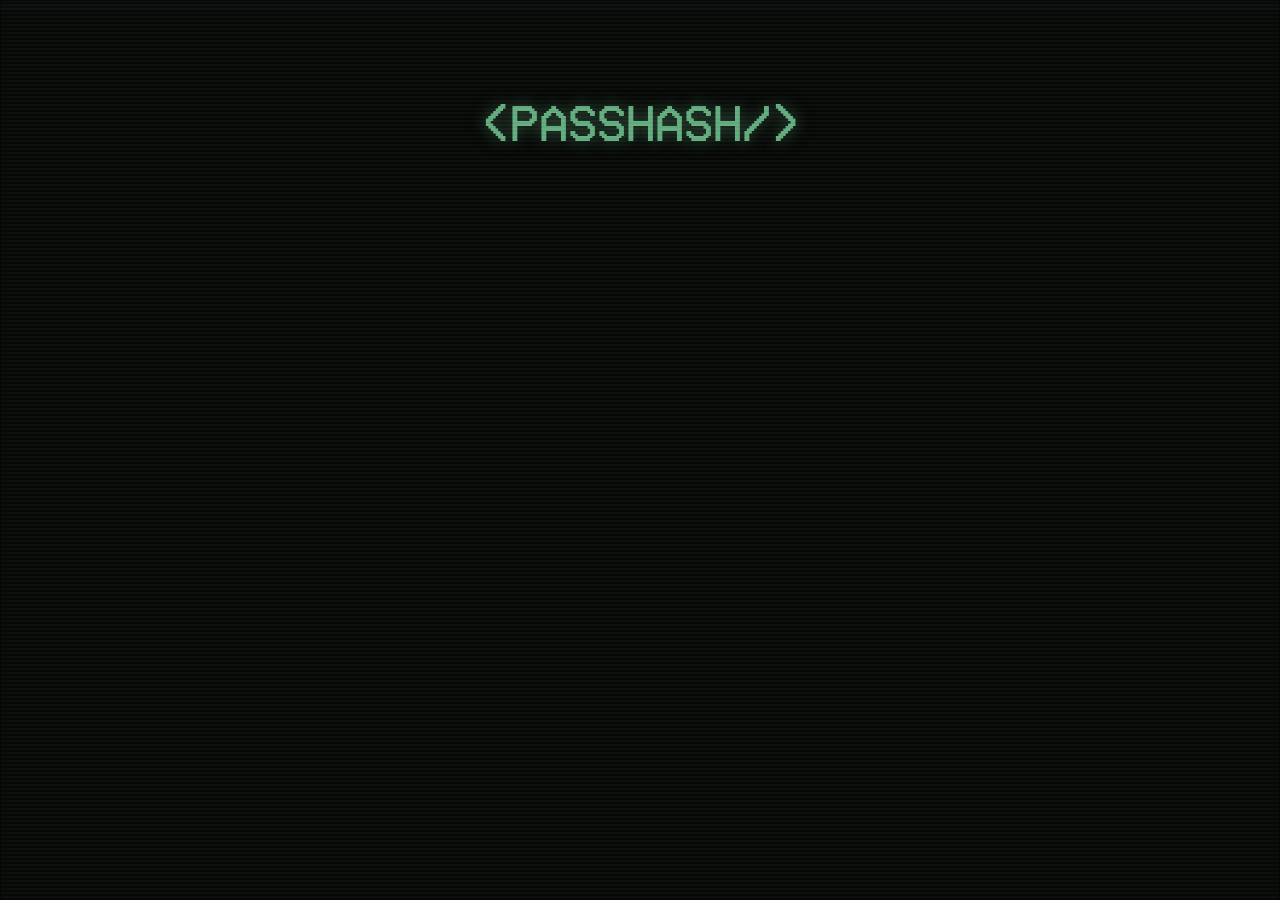
<file: index.html>
<html>

<head>
  <title>Passhash</title>
  <meta charset="UTF-8">
  <meta name="viewport" content="width=device-width, initial-scale=1">
  <link rel="stylesheet" href="style.css">
  <link rel="icon" href="favicon.ico" type="image/x-icon" />
</head>

<body>
  <h1>&ltPASSHASH/&gt</h1>
  <form onsubmit="hashcopy();" action="javascript:void(0);">
    <input id="password" type="password" autofocus>
  </form>
  <span id="visual"></span>
  <span id="notification">COPIED TO CLIPBOARD</span>
  <div class="scan-lines">
    <div></div>
  </div>

  <script>
    const input = document.getElementById("password");
    const visual = document.getElementById("visual");
    const notification = document.getElementById("notification");
    input.onblur = input.focus;
    input.oninput = () => visual.textContent = "#".repeat(input.value.length);

    var blink = true;
    setInterval(() => {
      if (!visual.textContent || visual.textContent == "▮")
        visual.textContent = blink ? "▮" : ""
      blink = !blink;
    }, 500);

    document.onkeydown = (e) => {
      if (e.key == "F2") {
        window.localStorage.setItem("color", window.localStorage.getItem("color") == "green" ? "amber" : "green");
        color();
      };
    };

    function color() {
      const color = window.localStorage.getItem("color")
      document.documentElement.style.setProperty('--phosphor', color == "amber" ? '#ffcc33' : "#6fc38e");
      document.documentElement.style.setProperty('--phosphor-bloom', color == "amber" ? '#ffcc3388' : "#6fc38e88");
    };
    color();

    const SYMBOLS   = `!"#$%&'()*+,-./:;=?@[\\]^_\`{|}~` //30
    const UPPERCASE = "ABCDEFGHIJKLMNOPQRSTUVWXYZ";      //26
    const LOWERCASE = "abcdefghijklmnopqrstuvwxyz";      //26

    async function hashcopy() {
      const encoder = new TextEncoder();
      const data = encoder.encode(input.value);
      const hash = new Uint8Array(await window.crypto.subtle.digest('SHA-256', data));
      
      var passhash = "";
      for (var i = 0; i < 16 + hash[0] % 5; i++) {
        passhash += String.fromCharCode(hash[i] % 93 + 33);
      }
      passhash += SYMBOLS[hash[i++] % 30] + UPPERCASE[hash[i++] % 26] + hash[i++] % 10 + LOWERCASE[hash[i] % 26];

      navigator.clipboard.writeText(passhash);
      
      input.value = "";
      visual.textContent = "";
      notification.style.opacity = 1;
      setTimeout(() => { notification.style.opacity = 0 }, 2000);
    };
  </script>
</body>

</html>
</file>
<file: style.css>
@import url("https://fonts.googleapis.com/css2?family=Ubuntu:wght@700&display=swap");

@font-face {
  font-family: "VCR OSD Mono";
  src: url("vcr_osd_mono.ttf");
}

:root {
    --phosphor: #6fc38e;
    --phosphor-bloom: #6fc38e88;
    --family: "VCR OSD Mono", sans-serif;
    --size: 25px;
}

* {
    pointer-events: none;
    user-select: none;
}

body {
    background-color: #050705;
    color: var(--phosphor);
    font-family: var(--family);
    font-size: var(--size);
    overflow: hidden;
    margin: 0;
    text-shadow: 0px 0px 5px var(--phosphor-bloom);
}

h1 {
    position: absolute;
    top: 10%;
    left: 50%;
    transform: translate(-50%, -50%);
    text-shadow: 0px 0px 15px var(--phosphor-bloom);
    font-weight: normal;
}

#password {
    position: absolute;
    left: -50%;
    width: 200%;
    height: 100%;
    opacity: 0;
    pointer-events: initial;
    cursor: default;
}

#notification {
    position: absolute;
    top: 70%;
    left: 50%;
    transform: translate(-50%, -50%);
    font-size: 20px;
    white-space: nowrap;
    opacity: 0;
    transition: .2s;
}

#visual {
    position: absolute;
    top: 50%;
    left: 50%;
    transform: translate(-50%, -50%);
    font-family: "Ubuntu";
}

.scan-lines::before {
    display: block;
    content: "";
    height: 100%;
    width: 100%;
    pointer-events: none;
    background: linear-gradient(#444 50%, #111 50%);
    background-size: 100% 4px;
    background-repeat: repeat-y;
    opacity: .14;
    box-shadow: inset 0px 0px 1px 1px rgba(0, 0, 0, 0.8);
}

.scan-lines>div {
    content: "";
    position: absolute;
    top: 0;
    left: 0;
    width: 100%;
    height: 1.2rem;
    background: #000000;
    background: linear-gradient(to bottom, rgba(0, 255, 255, 0) 0%, var(--phosphor) 50%, rgba(0, 0, 0, 0.98) 51%, rgba(0, 255, 255, 0) 100%);
    opacity: .04;
    animation: vline 6.25s linear infinite;
}

@keyframes vline {
    0% { top: 0 }
    to { top: 100% }
}
</file>
